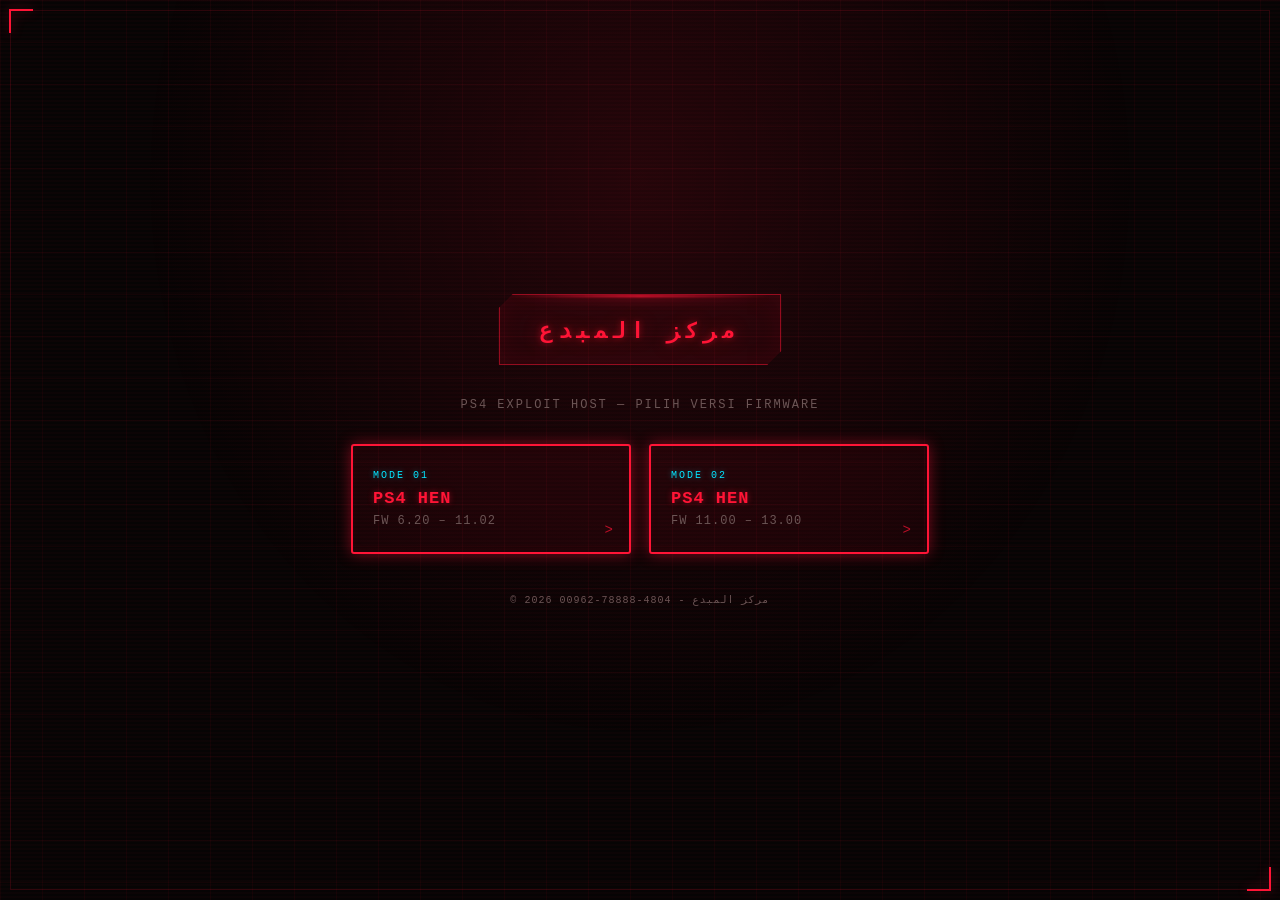
<file: index.html>
<!DOCTYPE html>
<html lang="id">
<head>
  <meta charset="UTF-8">
  <meta name="viewport" content="width=device-width, initial-scale=1.0">
  <title>مركز المبدع :: PS4 Exploit Host</title>
  <style>
    :root {
      --void: #060404;
      --panel: #0d0707;
      --line: #2a1010;
      --red: #ff1435;
      --red-dim: #7a0d1f;
      --red-glow: rgba(255, 20, 53, 0.45);
      --cyan-ghost: #00e5ff;
      --magenta-ghost: #ff2fd0;
      --ink: #d8c9c9;
      --ink-dim: #6b5555;
    }

    * { box-sizing: border-box; }

    body {
      background: var(--void);
      color: var(--ink);
      margin: 0;
      min-height: 100vh;
      display: flex;
      flex-direction: column;
      align-items: center;
      justify-content: center;
      font-family: 'JetBrains Mono', 'Courier New', 'Consolas', monospace;
      text-align: center;
      padding: 40px 20px;
      position: relative;
      overflow-x: hidden;
    }

    /* grid + vignette backdrop */
    body::before {
      content: "";
      position: fixed;
      inset: 0;
      background:
        radial-gradient(ellipse at 50% 20%, rgba(255, 20, 53, 0.12), transparent 55%),
        linear-gradient(rgba(255, 20, 53, 0.05) 1px, transparent 1px),
        linear-gradient(90deg, rgba(255, 20, 53, 0.05) 1px, transparent 1px);
      background-size: 100% 100%, 42px 42px, 42px 42px;
      pointer-events: none;
      z-index: 0;
    }

    /* CRT scanlines */
    body::after {
      content: "";
      position: fixed;
      inset: 0;
      pointer-events: none;
      z-index: 9999;
      background: repeating-linear-gradient(
        0deg, transparent, transparent 2px,
        rgba(255, 20, 53, 0.025) 2px, rgba(255, 20, 53, 0.025) 4px
      );
      mix-blend-mode: screen;
    }

    .hud-frame { position: fixed; inset: 10px; z-index: 2; pointer-events: none; border: 1px solid rgba(255, 20, 53, 0.15); }
    .hud-frame::before, .hud-frame::after {
      content: ""; position: absolute; width: 22px; height: 22px;
      border: 2px solid var(--red); filter: drop-shadow(0 0 6px var(--red-glow));
    }
    .hud-frame::before { top: -2px; left: -2px; border-right: none; border-bottom: none; }
    .hud-frame::after { bottom: -2px; right: -2px; border-left: none; border-top: none; }

    main { position: relative; z-index: 1; max-width: 640px; width: 100%; }

    .hologram-title {
      position: relative;
      display: inline-block;
      margin: 0 auto 10px;
      padding: 16px 40px;
      border: 1px solid rgba(255, 20, 53, 0.5);
      background: rgba(255, 20, 53, 0.06);
      box-shadow: 0 0 20px var(--red-glow), inset 0 0 25px rgba(255, 20, 53, 0.08);
      overflow: hidden;
      clip-path: polygon(14px 0, 100% 0, 100% calc(100% - 14px), calc(100% - 14px) 100%, 0 100%, 0 14px);
    }

    .hologram-title span[data-text] {
      position: relative;
      display: inline-block;
      font-size: 22px;
      font-weight: 700;
      letter-spacing: 5px;
      text-transform: uppercase;
      color: var(--red);
      text-shadow: 0 0 6px var(--red-glow), 0 0 18px var(--red-glow);
      animation: flicker 4s infinite;
    }

    .hologram-title span[data-text]::before,
    .hologram-title span[data-text]::after {
      content: attr(data-text);
      position: absolute; top: 0; left: 0; width: 100%;
      opacity: 0; filter: blur(0.5px);
    }
    .hologram-title span[data-text]::before {
      color: var(--cyan-ghost);
      animation: glitchBefore 3.2s infinite;
      clip-path: inset(0 0 55% 0);
    }
    .hologram-title span[data-text]::after {
      color: var(--magenta-ghost);
      animation: glitchAfter 3.2s infinite;
      clip-path: inset(55% 0 0 0);
    }

    .hologram-title .scan-line {
      position: absolute; left: 4%; width: 92%; height: 2px;
      background: linear-gradient(to right, transparent, var(--red), transparent);
      filter: blur(1px) drop-shadow(0 0 6px var(--red));
      top: 0;
      animation: scan 2.4s linear infinite;
    }

    @keyframes flicker {
      0%, 92%, 100% { opacity: 1; }
      93% { opacity: 0.55; }
      94% { opacity: 1; }
      95% { opacity: 0.35; }
      96% { opacity: 1; }
    }
    @keyframes glitchBefore {
      0%, 88%, 100% { opacity: 0; transform: translateX(0); }
      90% { opacity: 0.7; transform: translateX(-3px); }
      92% { opacity: 0; }
    }
    @keyframes glitchAfter {
      0%, 88%, 100% { opacity: 0; transform: translateX(0); }
      90% { opacity: 0.6; transform: translateX(3px); }
      92% { opacity: 0; }
    }
    @keyframes scan { 0% { top: 0; } 100% { top: 100%; } }

    .subtitle {
      color: var(--ink-dim);
      font-size: 12px;
      letter-spacing: 2px;
      text-transform: uppercase;
      margin: 18px 0 32px;
    }

    .choice-grid {
      display: flex;
      flex-wrap: wrap;
      gap: 18px;
      justify-content: center;
    }

    .btn {
      position: relative;
      flex: 1 1 240px;
      max-width: 280px;
      padding: 24px 20px;
      border: 2px solid var(--red);
      background: rgba(255, 20, 53, 0.06);
      color: var(--ink);
      text-decoration: none;
      border-radius: 3px;
      box-shadow: 0 0 15px var(--red-glow), inset 0 0 10px rgba(255, 20, 53, 0.06);
      overflow: hidden;
      transition: all 0.3s ease;
      text-align: left;
    }

    .btn::before {
      content: "";
      position: absolute; inset: 0;
      background: linear-gradient(90deg, transparent, rgba(255, 20, 53, 0.25), transparent);
      transform: translateX(-100%);
      transition: transform 0.5s;
    }
    .btn:hover::before { transform: translateX(100%); }
    .btn:hover {
      background: rgba(255, 20, 53, 0.14);
      box-shadow: 0 0 25px var(--red-glow), 0 0 45px rgba(255, 20, 53, 0.15);
      transform: translateY(-2px);
    }

    .btn .tag {
      display: block;
      font-size: 10px;
      letter-spacing: 2px;
      text-transform: uppercase;
      color: var(--cyan-ghost);
      text-shadow: 0 0 6px rgba(0, 229, 255, 0.4);
      margin-bottom: 8px;
    }

    .btn .label {
      display: block;
      font-size: 17px;
      font-weight: 700;
      letter-spacing: 1px;
      color: var(--red);
      text-shadow: 0 0 6px var(--red-glow);
      margin-bottom: 6px;
    }

    .btn .range {
      display: block;
      font-size: 12px;
      color: var(--ink-dim);
      letter-spacing: 1px;
    }

    .btn .arrow {
      position: absolute;
      right: 16px;
      bottom: 14px;
      color: var(--red);
      font-size: 14px;
      opacity: 0.7;
    }

    footer {
      position: relative;
      z-index: 1;
      margin-top: 40px;
      font-size: 10px;
      letter-spacing: 1px;
      color: var(--ink-dim);
    }

    @media (max-width: 560px) {
      .hologram-title span[data-text] { font-size: 15px; letter-spacing: 3px; }
      .hologram-title { padding: 12px 22px; }
      .choice-grid { flex-direction: column; align-items: center; }
      .btn { width: 100%; max-width: 320px; }
    }

    @media (prefers-reduced-motion: reduce) {
      *, *::before, *::after { animation-duration: 0.001ms !important; animation-iteration-count: 1 !important; }
    }
  </style>
</head>
<body>

<div class="hud-frame"></div>

<main>
  <h1 class="hologram-title">
    <span class="scan-line"></span>
    <span data-text="مركز المبدع">مركز المبدع</span>
  </h1>
  <p class="subtitle">PS4 Exploit Host — pilih versi firmware</p>

  <div class="choice-grid">
    <a href="v1/index.html" class="btn">
      <span class="tag">Mode 01</span>
      <span class="label">PS4 HEN</span>
      <span class="range">FW 6.20 – 11.02</span>
      <span class="arrow">&gt;</span>
    </a>
    <a href="v2/index.html" class="btn">
      <span class="tag">Mode 02</span>
      <span class="label">PS4 HEN</span>
      <span class="range">FW 11.00 – 13.00</span>
      <span class="arrow">&gt;</span>
    </a>
  </div>
</main>

<footer>© <span id="footer-year"></span> 00962-78888-4804 - مركز المبدع</footer>

<script>
  document.getElementById('footer-year').textContent = new Date().getFullYear();
</script>
</body>
</html>
</file>
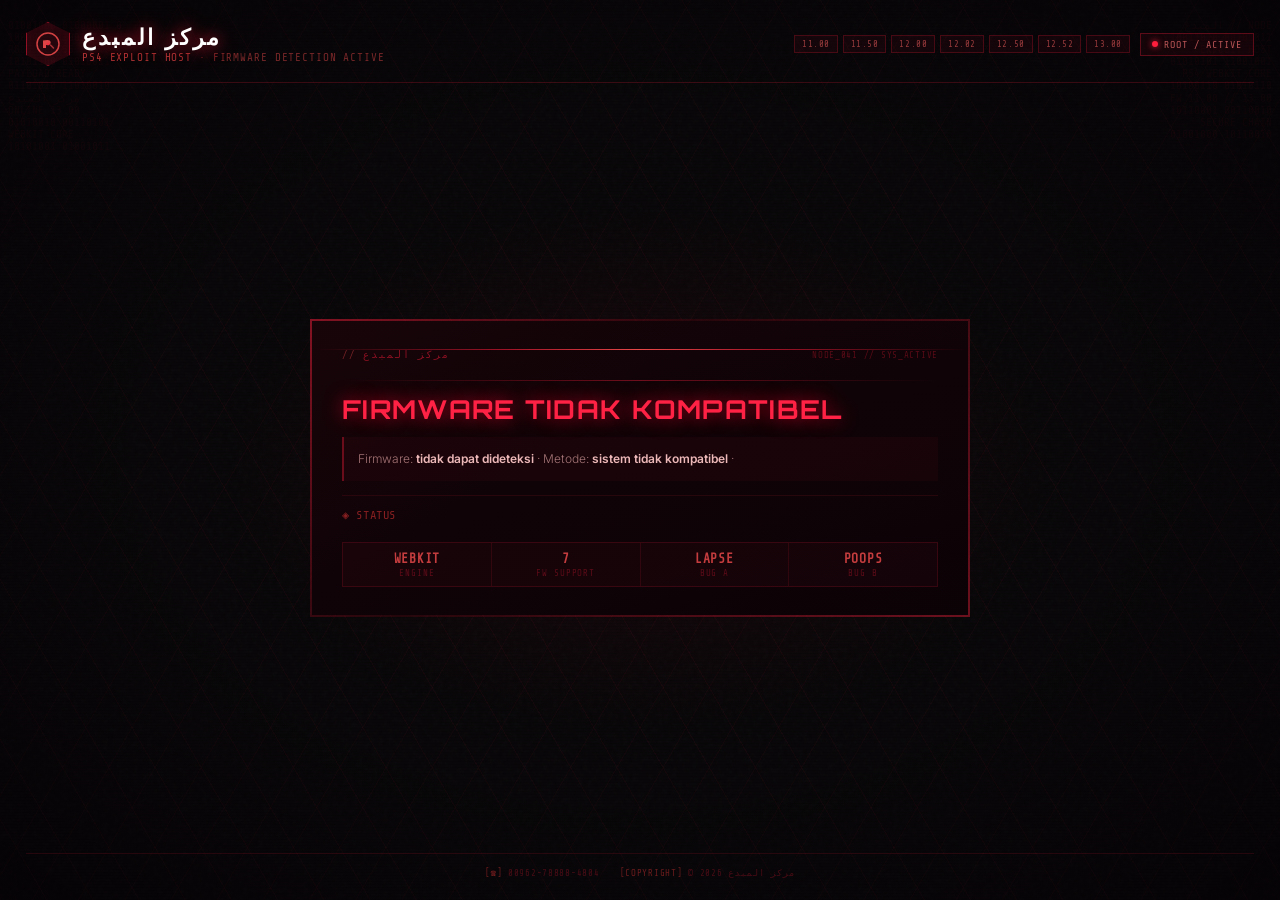
<file: v2/index.html>
<!DOCTYPE html>
<html lang="id" manifest="cache.appcache">
<head>
<meta charset="utf-8">
<meta name="viewport" content="width=device-width,initial-scale=1">
<title>مركز المبدع | PS4 Exploit Host</title>
<link href="https://fonts.googleapis.com/css2?family=Share+Tech+Mono&family=Orbitron:wght@400;700;900&family=Inter:wght@300;400;600&display=swap" rel="stylesheet">
<style>
*,*::before,*::after{box-sizing:border-box;margin:0;padding:0}

:root{
  --r:rgba(255,30,60,1);
  --r1:rgba(255,30,60,.7);
  --r2:rgba(255,30,60,.15);
  --r3:rgba(255,30,60,.05);
  --rg:rgba(255,80,80,.4);
  --rd:#ff1e3c;
  --dark:#080608;
  --text:rgba(255,220,220,.92);
  --dim:rgba(255,80,80,.45);
  --mono:'Share Tech Mono',monospace;
  --orb:'Orbitron',sans-serif;
}

html,body{height:100%;background:var(--dark);color:var(--text);font-family:'Inter',sans-serif;overflow:hidden}

/* noise texture */
body::before{
  content:"";position:fixed;inset:0;pointer-events:none;
  background-image:url("data:image/svg+xml,%3Csvg viewBox='0 0 200 200' xmlns='http://www.w3.org/2000/svg'%3E%3Cfilter id='n'%3E%3CfeTurbulence type='fractalNoise' baseFrequency='.9' numOctaves='4'/%3E%3C/filter%3E%3Crect width='100%25' height='100%25' filter='url(%23n)' opacity='.04'/%3E%3C/svg%3E");
  opacity:.6;z-index:0;
}

/* diagonal grid */
body::after{
  content:"";position:fixed;inset:0;pointer-events:none;z-index:0;
  background:
    repeating-linear-gradient(60deg,rgba(255,30,60,.04) 0,rgba(255,30,60,.04) 1px,transparent 1px,transparent 40px),
    repeating-linear-gradient(-60deg,rgba(255,30,60,.03) 0,rgba(255,30,60,.03) 1px,transparent 1px,transparent 40px);
}

.scanlines{position:fixed;inset:0;pointer-events:none;z-index:1;
  background:repeating-linear-gradient(0deg,rgba(0,0,0,.13) 0,rgba(0,0,0,.13) 1px,transparent 1px,transparent 3px)}

/* vignette */
.vignette{position:fixed;inset:0;pointer-events:none;z-index:1;
  background:radial-gradient(ellipse 80% 80% at 50% 50%,transparent 40%,rgba(4,0,4,.7) 100%)}

/* glow center */
.glow-bg{position:fixed;inset:0;pointer-events:none;z-index:0;
  background:radial-gradient(ellipse 50% 45% at 50% 52%,rgba(255,20,50,.07) 0%,transparent 65%)}

/* side data strips */
.strip{position:fixed;top:0;bottom:0;width:130px;overflow:hidden;opacity:.055;
  color:var(--rd);font:11px/1.1 var(--mono);word-break:break-all;pointer-events:none;z-index:0;padding:20px 8px}
.strip.l{left:0}.strip.r{right:0;text-align:right}

/* ── shell ── */
#shell{position:relative;z-index:2;min-height:100vh;display:flex;flex-direction:column;padding:22px 26px}

/* ── top bar ── */
#topbar{display:flex;align-items:center;gap:0;border-bottom:1px solid rgba(255,30,60,.2);padding-bottom:16px;margin-bottom:0}

.logo-wrap{display:flex;align-items:center;gap:12px}
.logo-hex{
  width:44px;height:44px;position:relative;
  display:flex;align-items:center;justify-content:center;
  clip-path:polygon(50% 0%,100% 25%,100% 75%,50% 100%,0% 75%,0% 25%);
  background:rgba(255,30,60,.12);border:1px solid rgba(255,30,60,.5);
  box-shadow:0 0 20px rgba(255,30,60,.3),inset 0 0 12px rgba(255,30,60,.08);
}
.logo-hex img{width:26px;height:26px;border-radius:2px;opacity:.9}

.brand-block{}
.brand-title{
  display:block;font:900 22px/1 var(--orb);
  letter-spacing:.12em;color:#fff;
  text-shadow:0 0 15px rgba(255,30,60,.8),0 0 30px rgba(255,30,60,.3);
  position:relative;
}
.brand-title .glitch-wrap{position:relative;display:inline-block}
.brand-title .glitch-wrap::before,
.brand-title .glitch-wrap::after{
  content:attr(data-t);position:absolute;left:0;top:0;opacity:0;
}
.brand-title .glitch-wrap::before{color:#ff6b6b;animation:glitch 4s infinite}
.brand-title .glitch-wrap::after{color:#ff0033;animation:glitch 4s .2s infinite reverse}

.brand-sub{
  display:block;margin-top:4px;font:11px/1 var(--mono);
  letter-spacing:.08em;color:var(--dim);
}
.brand-sub span{color:rgba(255,80,80,.65)}

.topbar-right{margin-left:auto;display:flex;align-items:center;gap:10px}

.status-pill{
  display:flex;align-items:center;gap:6px;
  padding:5px 11px;border:1px solid rgba(255,30,60,.3);
  background:rgba(255,30,60,.06);
  font:10px var(--mono);letter-spacing:.1em;color:rgba(255,120,120,.7);
}
.status-pill::before{
  content:"";width:6px;height:6px;border-radius:50%;
  background:var(--rd);box-shadow:0 0 6px var(--rd);
  animation:pulse 1.4s ease-in-out infinite;
  flex-shrink:0;
}

.fw-tags{display:flex;gap:5px;flex-wrap:wrap}
.fw-tag{
  padding:3px 7px;border:1px solid rgba(255,30,60,.22);
  background:rgba(255,30,60,.05);
  font:9px var(--mono);color:rgba(255,100,100,.55);letter-spacing:.06em;
}

/* ── center ── */
#center{flex:1;display:flex;align-items:center;justify-content:center;padding:20px 0}

/* ── main panel ── */
#panel{
  position:relative;width:100%;max-width:660px;
  padding:0;overflow:hidden;
}

/* outer glow frame */
.panel-frame{
  position:relative;padding:2px;
  background:linear-gradient(135deg,rgba(255,30,60,.5),rgba(255,0,30,.1) 40%,rgba(255,30,60,.4));
  box-shadow:0 0 50px rgba(255,30,60,.12),0 0 100px rgba(255,30,60,.05);
}

.panel-inner{
  background:linear-gradient(160deg,rgba(20,4,8,.97) 0%,rgba(10,2,6,.99) 100%);
  padding:28px 30px;position:relative;overflow:hidden;
}

/* moving scanline inside panel */
.panel-scan{
  position:absolute;left:0;right:0;height:1px;
  background:linear-gradient(to right,transparent 0%,rgba(255,30,60,.6) 30%,rgba(255,80,80,.9) 50%,rgba(255,30,60,.6) 70%,transparent 100%);
  filter:blur(.5px);animation:scan 3s linear infinite;pointer-events:none;z-index:1;
}

/* top data row inside panel */
.panel-header{
  display:flex;align-items:center;justify-content:space-between;
  margin-bottom:20px;
}
.p-eyebrow{font:10px var(--mono);letter-spacing:.2em;color:rgba(255,30,60,.5)}
.p-eyebrow::before{content:"// ";color:rgba(255,80,80,.4)}
.p-id{font:9px var(--mono);color:rgba(255,30,60,.3);letter-spacing:.08em}

/* red divider line */
.divider{width:100%;height:1px;background:linear-gradient(to right,transparent,rgba(255,30,60,.4),transparent);margin:14px 0}

/* main state */
#state{
  font:700 26px/1.15 var(--orb);letter-spacing:.05em;text-transform:uppercase;
  color:#fff;text-shadow:0 0 20px rgba(255,30,60,.5);margin-bottom:12px;
}
#state.ok  {color:#ff6666;text-shadow:0 0 18px rgba(255,60,60,.6)}
#state.bad {color:#ff2244;text-shadow:0 0 18px rgba(255,0,40,.7)}
#state.warn{color:#ff8844;text-shadow:0 0 18px rgba(255,120,40,.5)}

/* detail block */
#det{
  padding:11px 14px;
  border-left:2px solid rgba(255,30,60,.35);
  background:rgba(255,30,60,.04);
  font:300 12px/1.8 'Inter',sans-serif;color:rgba(255,190,190,.6);
}
#det b{color:rgba(255,200,200,.92);font-weight:600}

/* status line */
#cache{
  margin-top:14px;padding-top:12px;
  border-top:1px solid rgba(255,30,60,.1);
  font:12px var(--mono);color:rgba(255,30,60,.35);min-height:16px;
  letter-spacing:.05em;
}
#cache::before{content:"◈ STATUS  ";color:rgba(255,60,60,.5)}
#cache.cacheok{color:rgba(255,100,100,.65)}

/* bottom stat bar */
.panel-stats{
  display:flex;gap:0;margin-top:20px;
  border:1px solid rgba(255,30,60,.15);
  background:rgba(255,30,60,.03);
}
.stat-item{
  flex:1;padding:8px 12px;text-align:center;
  border-right:1px solid rgba(255,30,60,.12);
}
.stat-item:last-child{border-right:none}
.stat-val{display:block;font:600 13px var(--mono);color:rgba(255,80,80,.75);letter-spacing:.06em}
.stat-lbl{display:block;font:9px var(--mono);color:rgba(255,30,60,.3);letter-spacing:.1em;margin-top:2px}

/* ── footer ── */
#footer{
  display:flex;align-items:center;justify-content:center;gap:20px;flex-wrap:wrap;
  padding-top:14px;border-top:1px solid rgba(255,30,60,.12);
  font:9px var(--mono);color:rgba(255,30,60,.25);letter-spacing:.08em;
}
#footer b{color:rgba(255,60,60,.4);font-weight:400}

/* ── keyframes ── */
@keyframes glitch{
  0%,85%,100%{transform:translateX(0);opacity:0}
  87%{transform:translateX(-4px) scaleX(1.01);opacity:.7}
  90%{transform:translateX(3px);opacity:.4}
  93%{transform:translateX(-2px);opacity:.6}
  96%{transform:translateX(1px);opacity:.2}
}
@keyframes scan{0%{top:-1%}100%{top:101%}}
@keyframes pulse{0%,100%{opacity:1;box-shadow:0 0 6px var(--rd)}50%{opacity:.3;box-shadow:0 0 2px var(--rd)}}

@media(max-width:560px){
  #shell{padding:14px}
  #state{font-size:18px}
  .topbar-right,.fw-tags,.strip{display:none}
  .panel-inner{padding:20px 16px}
}
</style>
</head>
<body>
<div class="scanlines"></div>
<div class="vignette"></div>
<div class="glow-bg"></div>
<div class="strip l">01001000 01000001 01000011 01001011<br>ROOT ACCESS<br>10101100 01010011<br>PAYLOAD READY<br>01101010 11010010<br>مركز المبدع<br>ONLINE 13.00<br>01010010 00110101<br>WEBKIT CORE<br>10101001 01001011</div>
<div class="strip r">المبدع // NODE<br>10011010 00101011<br>EXPLOIT HOST<br>01010101 11001001<br>PS4 WEBKIT CORE<br>10100110 01010110<br>FW 11.00 // 13.00<br>10110001 00110010<br>SECURE CHAIN<br>01001000 10110010</div>

<main id="shell">
  <header id="topbar">
    <div class="logo-wrap">
      <div class="logo-hex">
        <svg width="26" height="26" viewBox="0 0 26 26" fill="none" xmlns="http://www.w3.org/2000/svg" aria-hidden="true">
          <circle cx="13" cy="13" r="11" stroke="rgba(255,80,80,0.8)" stroke-width="1.5" fill="none"/>
          <path d="M8 17V9.5L12.5 9c1.8 0 3.2.8 3.2 2.5s-1.4 2.6-3.2 2.6H11V17H8z" fill="rgba(255,80,80,0.85)"/>
          <path d="M15.5 14l3 3" stroke="rgba(255,80,80,0.6)" stroke-width="1.5" stroke-linecap="round"/>
          <circle cx="13" cy="13" r="1.5" fill="rgba(255,30,60,0.5)"/>
        </svg>
      </div>
      <div class="brand-block">
        <span class="brand-title"><span class="glitch-wrap" data-t="مركز المبدع">مركز المبدع</span></span>
        <span class="brand-sub"><span>PS4 EXPLOIT HOST</span> · FIRMWARE DETECTION ACTIVE</span>
      </div>
    </div>
    <div class="topbar-right">
      <div class="fw-tags">
        <span class="fw-tag">11.00</span>
        <span class="fw-tag">11.50</span>
        <span class="fw-tag">12.00</span>
        <span class="fw-tag">12.02</span>
        <span class="fw-tag">12.50</span>
        <span class="fw-tag">12.52</span>
        <span class="fw-tag">13.00</span>
      </div>
      <div class="status-pill">ROOT / ACTIVE</div>
    </div>
  </header>

  <div id="center">
    <div id="panel">
      <div class="panel-frame">
        <div class="panel-inner">
          <div class="panel-scan"></div>

          <div class="panel-header">
            <div class="p-eyebrow">مركز المبدع</div>
            <div class="p-id">NODE_041 // SYS_ACTIVE</div>
          </div>

          <div class="divider"></div>

          <section aria-live="polite">
            <div id="state">Mendeteksi firmware...</div>
            <div id="det"></div>
            <div id="cache"></div>
          </section>

          <div class="panel-stats">
            <div class="stat-item"><span class="stat-val">WEBKIT</span><span class="stat-lbl">ENGINE</span></div>
            <div class="stat-item"><span class="stat-val">7</span><span class="stat-lbl">FW SUPPORT</span></div>
            <div class="stat-item"><span class="stat-val">LAPSE</span><span class="stat-lbl">BUG A</span></div>
            <div class="stat-item"><span class="stat-val">POOPS</span><span class="stat-lbl">BUG B</span></div>
          </div>

        </div>
      </div>
    </div>
  </div>

  <footer id="footer">
    <span><b>[☎️]</b> 00962-78888-4804</span>
    <span><b>[COPYRIGHT]</b> © 2026 مركز المبدع</span>
  </footer>
</main>

<script>
(function(){
  var stateEl=document.getElementById("state");
  var detEl=document.getElementById("det");
  var cacheEl=document.getElementById("cache");
  function setState(t,c){stateEl.textContent=t;stateEl.className=c||""}
  function setCache(t,ok){cacheEl.textContent=t;cacheEl.className=ok?"cacheok":""}
  var params=new URLSearchParams(location.search);
  var key=null,fwnum=null;
  var m=/PlayStation\s+4[\/ ](\d+)\.(\d+)/.exec(navigator.userAgent);
  if(m){
    var minor=parseInt(m[2],16);
    var ms=minor.toString(16);
    if(ms.length<2)ms="0"+ms;
    key=m[1]+"."+ms;
    fwnum=parseInt(m[1],10)*100+parseInt(ms,10);
  }
  var bug=null,why="";
  var forced=params.get("bug");
  if(forced==="lapse"||forced==="poops"){
    bug=forced;why="dipilih melalui ?bug="+forced;
  } else if(!key){
    why="";
  } else if(fwnum<=1202){
    bug="lapse";why=key+" ≤ 12.02";
  } else if(fwnum>=1250){
    bug="poops";why=key+" ≥ 12.50";
  } else {
    why=key+" — tidak ada eksploit yang cocok (lapse hingga 12.02, poops mulai 12.50)";
  }
  detEl.innerHTML="Firmware: <b>"+(key||"tidak dapat dideteksi")+"</b>"
    +" &middot; Metode: <b>"+(bug||"sistem tidak kompatibel")+"</b> &middot; "+why;
  if(!bug){setState("Firmware tidak kompatibel","bad");return;}
  var target=(bug==="lapse"?"run_lapse.html":"run_poops.html")+location.search;
  var startQueued=false;
  function go(){
    if(startQueued)return;
    startQueued=true;
    setCache("Cache siap — memulai chain secara otomatis",true);
    setState("Memuat rangkaian "+bug+"...","warn");
    location.replace(target);
  }
  function waitForTap(msg,action){
    setState(msg+" — memulai otomatis","warn");
    window.setTimeout(action,0);
  }
  var ac=window.applicationCache;
  if(!ac||!document.documentElement.hasAttribute("manifest")){
    go();
  } else if(!navigator.onLine){
    setCache("Mode luring — dimuat dari cache",true);go();
  } else if(ac.status===ac.IDLE){
    setCache("Cache siap digunakan",true);go();
  } else if(ac.status===ac.UPDATEREADY){
    try{ac.swapCache()}catch(e){}
    setCache("Pembaruan telah diunduh",true);
    waitForTap("PEMBARUAN SIAP — memuat ulang & menjalankan",function(){location.reload()});
  } else {
    setCache("Memeriksa cache...");
    ac.addEventListener("downloading",function(){setCache("Menyimpan cache untuk mode luring (pertama kali)...")},false);
    ac.addEventListener("progress",function(e){if(e&&e.total)setCache("Menyimpan cache "+Math.round((e.loaded/e.total)*100)+"%")},false);
    ac.addEventListener("cached",function(){setCache("Cache luring siap digunakan",true);waitForTap("CACHE SIAP (pertama kali) — menjalankan",go)},false);
    ac.addEventListener("updateready",function(){try{ac.swapCache()}catch(e){}setCache("Pembaruan telah diunduh",true);waitForTap("PEMBARUAN SIAP — memuat ulang & menjalankan",function(){location.reload()})},false);
    ac.addEventListener("noupdate",function(){setCache("Cache siap — mode luring tersedia",true);go()},false);
    ac.addEventListener("error",function(){setCache("Cache tidak tersedia");waitForTap("CACHE GAGAL — tetap menjalankan",go)},false);
    ac.addEventListener("obsolete",function(){setCache("Cache kedaluwarsa");waitForTap("CACHE KEDALUWARSA — menjalankan",go)},false);
  }
})();
</script>
</body>
</html>
</file>
